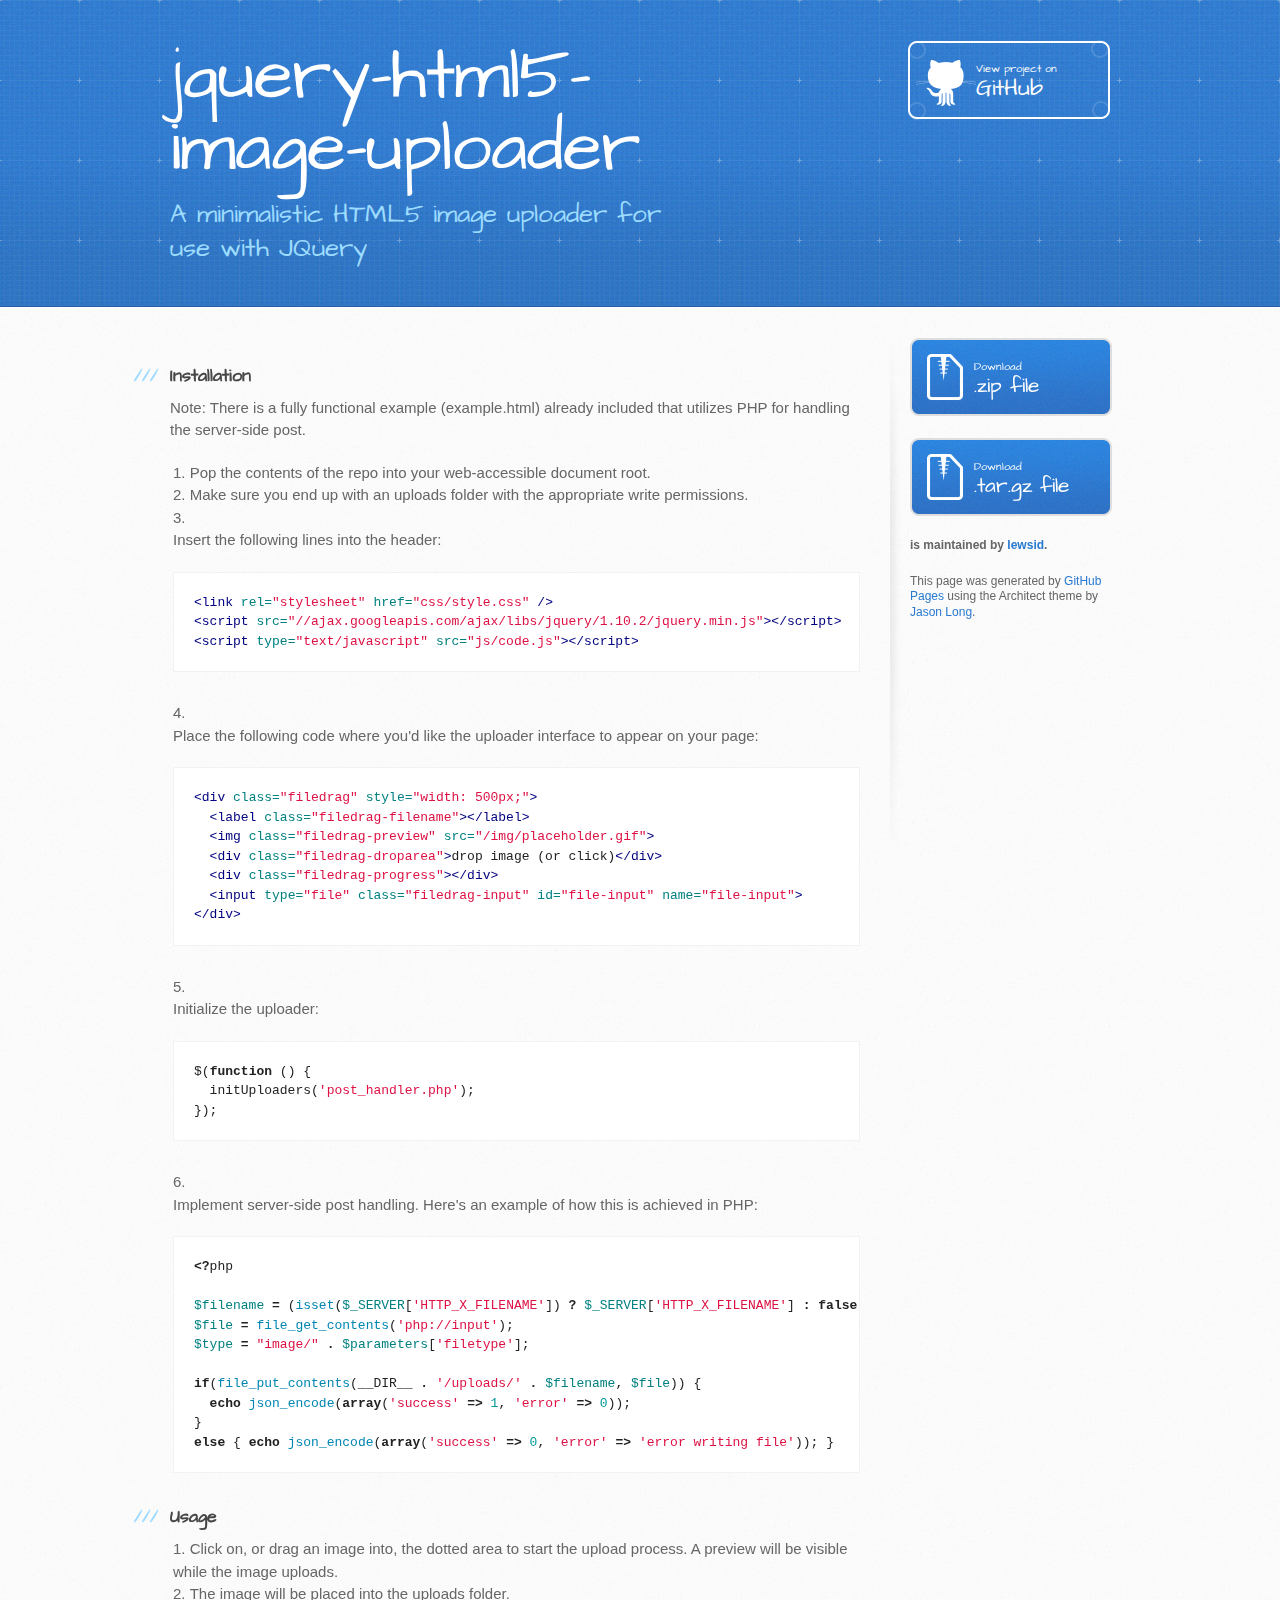
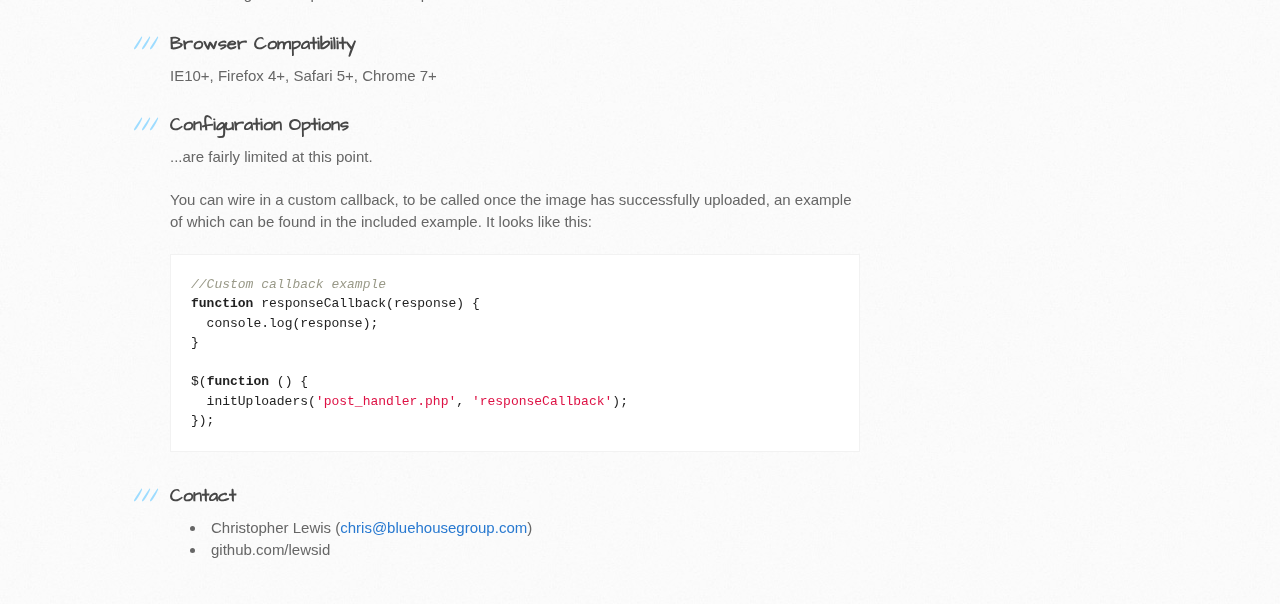
<file: index.html>
<!DOCTYPE html>
<html>
  <head>
    <meta charset='utf-8'>
    <meta http-equiv="X-UA-Compatible" content="chrome=1">
    <meta name="viewport" content="width=device-width, initial-scale=1, maximum-scale=1">
    <link href='https://fonts.googleapis.com/css?family=Architects+Daughter' rel='stylesheet' type='text/css'>
    <link rel="stylesheet" type="text/css" href="stylesheets/stylesheet.css" media="screen" />
    <link rel="stylesheet" type="text/css" href="stylesheets/pygment_trac.css" media="screen" />
    <link rel="stylesheet" type="text/css" href="stylesheets/print.css" media="print" />

    <!--[if lt IE 9]>
    <script src="//html5shiv.googlecode.com/svn/trunk/html5.js"></script>
    <![endif]-->

    <title>jquery-html5-image-uploader by lewsid</title>
  </head>

  <body>
    <header>
      <div class="inner">
        <h1>jquery-html5-image-uploader</h1>
        <h2>A minimalistic HTML5 image uploader for use with JQuery</h2>
        <a href="https://github.com/lewsid/jquery-html5-image-uploader" class="button"><small>View project on</small>GitHub</a>
      </div>
    </header>

    <div id="content-wrapper">
      <div class="inner clearfix">
        <section id="main-content">
          <h3>
<a name="installation" class="anchor" href="#installation"><span class="octicon octicon-link"></span></a>Installation</h3>

<p><strong>Note:</strong> There is a fully functional example (example.html) already included that utilizes PHP for handling the server-side post.</p>

<ol>
<li>Pop the contents of the repo into your web-accessible document root.</li>
<li>Make sure you end up with an <em>uploads</em> folder with the appropriate write permissions.</li>
<li>
<p>Insert the following lines into the header:</p>

<div class="highlight"><pre><span class="nt">&lt;link</span> <span class="na">rel=</span><span class="s">"stylesheet"</span> <span class="na">href=</span><span class="s">"css/style.css"</span> <span class="nt">/&gt;</span>
<span class="nt">&lt;script </span><span class="na">src=</span><span class="s">"//ajax.googleapis.com/ajax/libs/jquery/1.10.2/jquery.min.js"</span><span class="nt">&gt;&lt;/script&gt;</span>
<span class="nt">&lt;script </span><span class="na">type=</span><span class="s">"text/javascript"</span> <span class="na">src=</span><span class="s">"js/code.js"</span><span class="nt">&gt;&lt;/script&gt;</span>
</pre></div>
</li>
<li>
<p>Place the following code where you'd like the uploader interface to appear on your page:</p>

<div class="highlight"><pre><span class="nt">&lt;div</span> <span class="na">class=</span><span class="s">"filedrag"</span> <span class="na">style=</span><span class="s">"width: 500px;"</span><span class="nt">&gt;</span>
  <span class="nt">&lt;label</span> <span class="na">class=</span><span class="s">"filedrag-filename"</span><span class="nt">&gt;&lt;/label&gt;</span>
  <span class="nt">&lt;img</span> <span class="na">class=</span><span class="s">"filedrag-preview"</span> <span class="na">src=</span><span class="s">"/img/placeholder.gif"</span><span class="nt">&gt;</span>
  <span class="nt">&lt;div</span> <span class="na">class=</span><span class="s">"filedrag-droparea"</span><span class="nt">&gt;</span>drop image (or click)<span class="nt">&lt;/div&gt;</span>
  <span class="nt">&lt;div</span> <span class="na">class=</span><span class="s">"filedrag-progress"</span><span class="nt">&gt;&lt;/div&gt;</span>
  <span class="nt">&lt;input</span> <span class="na">type=</span><span class="s">"file"</span> <span class="na">class=</span><span class="s">"filedrag-input"</span> <span class="na">id=</span><span class="s">"file-input"</span> <span class="na">name=</span><span class="s">"file-input"</span><span class="nt">&gt;</span>
<span class="nt">&lt;/div&gt;</span>
</pre></div>
</li>
<li>
<p>Initialize the uploader:</p>

<div class="highlight"><pre><span class="nx">$</span><span class="p">(</span><span class="kd">function</span> <span class="p">()</span> <span class="p">{</span>
  <span class="nx">initUploaders</span><span class="p">(</span><span class="s1">'post_handler.php'</span><span class="p">);</span>
<span class="p">});</span>
</pre></div>
</li>
<li>
<p>Implement server-side post handling. Here's an example of how this is achieved in PHP:</p>

<div class="highlight"><pre><span class="o">&lt;?</span><span class="nx">php</span>

<span class="nv">$filename</span> <span class="o">=</span> <span class="p">(</span><span class="nb">isset</span><span class="p">(</span><span class="nv">$_SERVER</span><span class="p">[</span><span class="s1">'HTTP_X_FILENAME'</span><span class="p">])</span> <span class="o">?</span> <span class="nv">$_SERVER</span><span class="p">[</span><span class="s1">'HTTP_X_FILENAME'</span><span class="p">]</span> <span class="o">:</span> <span class="k">false</span><span class="p">);</span>
<span class="nv">$file</span> <span class="o">=</span> <span class="nb">file_get_contents</span><span class="p">(</span><span class="s1">'php://input'</span><span class="p">);</span>
<span class="nv">$type</span> <span class="o">=</span> <span class="s2">"image/"</span> <span class="o">.</span> <span class="nv">$parameters</span><span class="p">[</span><span class="s1">'filetype'</span><span class="p">];</span>

<span class="k">if</span><span class="p">(</span><span class="nb">file_put_contents</span><span class="p">(</span><span class="nx">__DIR__</span> <span class="o">.</span> <span class="s1">'/uploads/'</span> <span class="o">.</span> <span class="nv">$filename</span><span class="p">,</span> <span class="nv">$file</span><span class="p">))</span> <span class="p">{</span>
  <span class="k">echo</span> <span class="nb">json_encode</span><span class="p">(</span><span class="k">array</span><span class="p">(</span><span class="s1">'success'</span> <span class="o">=&gt;</span> <span class="mi">1</span><span class="p">,</span> <span class="s1">'error'</span> <span class="o">=&gt;</span> <span class="mi">0</span><span class="p">));</span>
<span class="p">}</span>
<span class="k">else</span> <span class="p">{</span> <span class="k">echo</span> <span class="nb">json_encode</span><span class="p">(</span><span class="k">array</span><span class="p">(</span><span class="s1">'success'</span> <span class="o">=&gt;</span> <span class="mi">0</span><span class="p">,</span> <span class="s1">'error'</span> <span class="o">=&gt;</span> <span class="s1">'error writing file'</span><span class="p">));</span> <span class="p">}</span>
</pre></div>
</li>
</ol><h3>
<a name="usage" class="anchor" href="#usage"><span class="octicon octicon-link"></span></a>Usage</h3>

<ol>
<li>Click on, or drag an image into, the dotted area to start the upload process. A preview will be visible while the image uploads.</li>
<li>The image will be placed into the uploads folder.</li>
</ol><h3>
<a name="browser-compatibility" class="anchor" href="#browser-compatibility"><span class="octicon octicon-link"></span></a>Browser Compatibility</h3>

<p>IE10+, Firefox 4+, Safari 5+, Chrome 7+</p>

<h3>
<a name="configuration-options" class="anchor" href="#configuration-options"><span class="octicon octicon-link"></span></a>Configuration Options</h3>

<p><em>...are fairly limited at this point.</em></p>

<p>You can wire in a custom callback, to be called once the image has successfully uploaded, an example of which can be found in the included example. It looks like this:</p>

<div class="highlight"><pre><span class="c1">//Custom callback example</span>
<span class="kd">function</span> <span class="nx">responseCallback</span><span class="p">(</span><span class="nx">response</span><span class="p">)</span> <span class="p">{</span>
  <span class="nx">console</span><span class="p">.</span><span class="nx">log</span><span class="p">(</span><span class="nx">response</span><span class="p">);</span>
<span class="p">}</span>

<span class="nx">$</span><span class="p">(</span><span class="kd">function</span> <span class="p">()</span> <span class="p">{</span>
  <span class="nx">initUploaders</span><span class="p">(</span><span class="s1">'post_handler.php'</span><span class="p">,</span> <span class="s1">'responseCallback'</span><span class="p">);</span>
<span class="p">});</span>
</pre></div>

<h3>
<a name="contact" class="anchor" href="#contact"><span class="octicon octicon-link"></span></a>Contact</h3>

<ul>
<li>Christopher Lewis (<a href="mailto:chris@bluehousegroup.com">chris@bluehousegroup.com</a>)</li>
<li>github.com/lewsid</li>
</ul>
        </section>

        <aside id="sidebar">
          <a href="https://github.com/lewsid/jquery-html5-image-uploader/zipball/master" class="button">
            <small>Download</small>
            .zip file
          </a>
          <a href="https://github.com/lewsid/jquery-html5-image-uploader/tarball/master" class="button">
            <small>Download</small>
            .tar.gz file
          </a>

          <p class="repo-owner"><a href="https://github.com/lewsid/jquery-html5-image-uploader"></a> is maintained by <a href="https://github.com/lewsid">lewsid</a>.</p>

          <p>This page was generated by <a href="pages.github.com">GitHub Pages</a> using the Architect theme by <a href="https://twitter.com/jasonlong">Jason Long</a>.</p>
        </aside>
      </div>
    </div>

  
  </body>
</html>
</file>
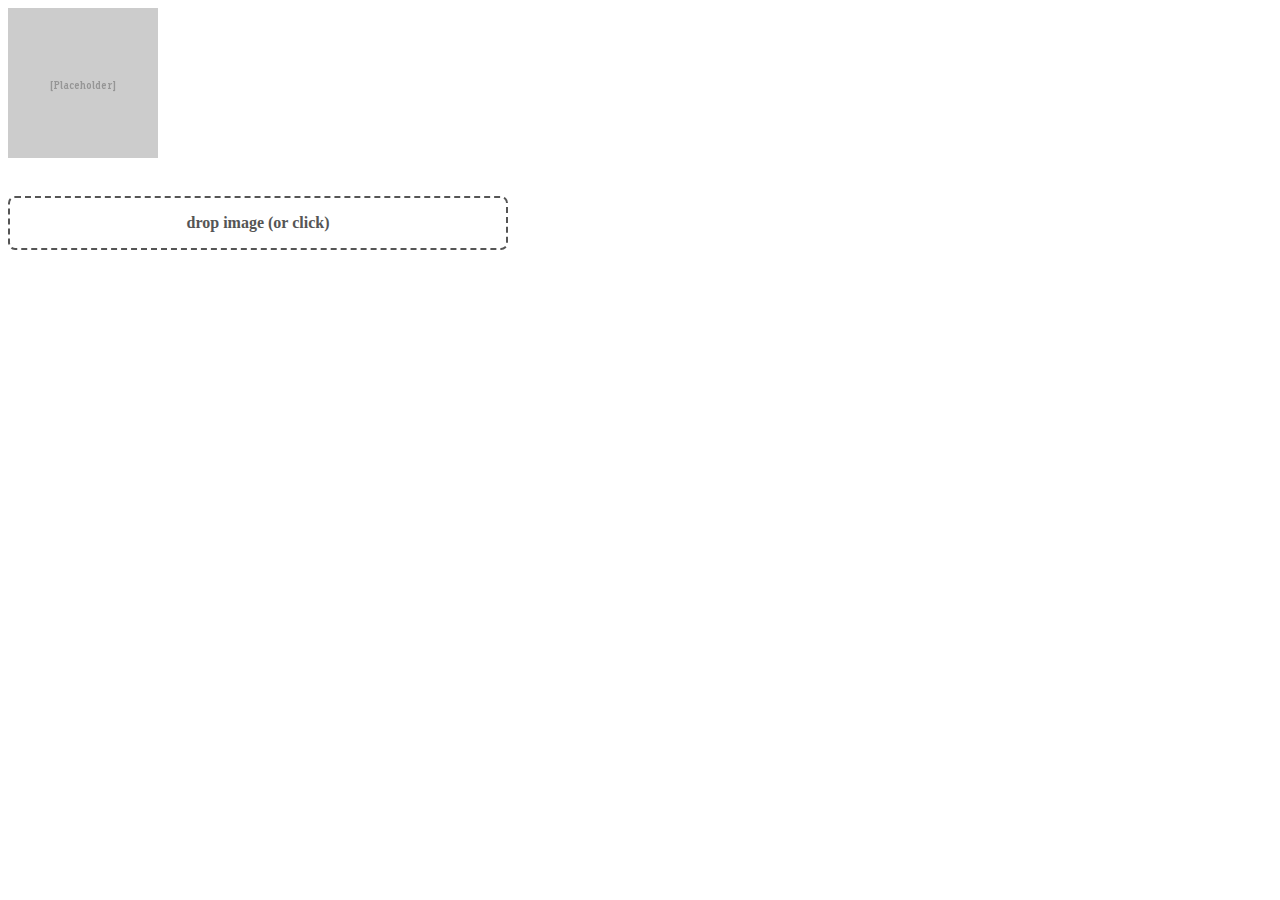
<file: example.html>
<!DOCTYPE html>
<html>
<head>
	<link rel="stylesheet" href="css/style.css" />
	<script src="//ajax.googleapis.com/ajax/libs/jquery/1.10.2/jquery.min.js"></script>
	<script type="text/javascript" src="js/code.js"></script>
</head>
<body>
	<div class="filedrag" style="width: 500px;">
		<label class="filedrag-filename"></label>
		<img class="filedrag-preview" src="/img/placeholder.gif">
		<div>&nbsp;</div>
		<div class="filedrag-droparea">drop image (or click)</div>
		<div class="filedrag-progress"></div>
		<input type="file" class="filedrag-input" id="file-input" name="file-input">
	</div> 
	<script type="text/javascript">
	//Custom callback example
	function responseCallback(response) {
		console.log(response);
	}

	$(function () {
		initUploaders('post_handler.php', 'responseCallback');
	});
	</script>
</body>
</html>
</file>
<file: stylesheets/pygment_trac.css>
.highlight  { background: #ffffff; }
.highlight .c { color: #999988; font-style: italic } /* Comment */
.highlight .err { color: #a61717; background-color: #e3d2d2 } /* Error */
.highlight .k { font-weight: bold } /* Keyword */
.highlight .o { font-weight: bold } /* Operator */
.highlight .cm { color: #999988; font-style: italic } /* Comment.Multiline */
.highlight .cp { color: #999999; font-weight: bold } /* Comment.Preproc */
.highlight .c1 { color: #999988; font-style: italic } /* Comment.Single */
.highlight .cs { color: #999999; font-weight: bold; font-style: italic } /* Comment.Special */
.highlight .gd { color: #000000; background-color: #ffdddd } /* Generic.Deleted */
.highlight .gd .x { color: #000000; background-color: #ffaaaa } /* Generic.Deleted.Specific */
.highlight .ge { font-style: italic } /* Generic.Emph */
.highlight .gr { color: #aa0000 } /* Generic.Error */
.highlight .gh { color: #999999 } /* Generic.Heading */
.highlight .gi { color: #000000; background-color: #ddffdd } /* Generic.Inserted */
.highlight .gi .x { color: #000000; background-color: #aaffaa } /* Generic.Inserted.Specific */
.highlight .go { color: #888888 } /* Generic.Output */
.highlight .gp { color: #555555 } /* Generic.Prompt */
.highlight .gs { font-weight: bold } /* Generic.Strong */
.highlight .gu { color: #800080; font-weight: bold; } /* Generic.Subheading */
.highlight .gt { color: #aa0000 } /* Generic.Traceback */
.highlight .kc { font-weight: bold } /* Keyword.Constant */
.highlight .kd { font-weight: bold } /* Keyword.Declaration */
.highlight .kn { font-weight: bold } /* Keyword.Namespace */
.highlight .kp { font-weight: bold } /* Keyword.Pseudo */
.highlight .kr { font-weight: bold } /* Keyword.Reserved */
.highlight .kt { color: #445588; font-weight: bold } /* Keyword.Type */
.highlight .m { color: #009999 } /* Literal.Number */
.highlight .s { color: #d14 } /* Literal.String */
.highlight .na { color: #008080 } /* Name.Attribute */
.highlight .nb { color: #0086B3 } /* Name.Builtin */
.highlight .nc { color: #445588; font-weight: bold } /* Name.Class */
.highlight .no { color: #008080 } /* Name.Constant */
.highlight .ni { color: #800080 } /* Name.Entity */
.highlight .ne { color: #990000; font-weight: bold } /* Name.Exception */
.highlight .nf { color: #990000; font-weight: bold } /* Name.Function */
.highlight .nn { color: #555555 } /* Name.Namespace */
.highlight .nt { color: #000080 } /* Name.Tag */
.highlight .nv { color: #008080 } /* Name.Variable */
.highlight .ow { font-weight: bold } /* Operator.Word */
.highlight .w { color: #bbbbbb } /* Text.Whitespace */
.highlight .mf { color: #009999 } /* Literal.Number.Float */
.highlight .mh { color: #009999 } /* Literal.Number.Hex */
.highlight .mi { color: #009999 } /* Literal.Number.Integer */
.highlight .mo { color: #009999 } /* Literal.Number.Oct */
.highlight .sb { color: #d14 } /* Literal.String.Backtick */
.highlight .sc { color: #d14 } /* Literal.String.Char */
.highlight .sd { color: #d14 } /* Literal.String.Doc */
.highlight .s2 { color: #d14 } /* Literal.String.Double */
.highlight .se { color: #d14 } /* Literal.String.Escape */
.highlight .sh { color: #d14 } /* Literal.String.Heredoc */
.highlight .si { color: #d14 } /* Literal.String.Interpol */
.highlight .sx { color: #d14 } /* Literal.String.Other */
.highlight .sr { color: #009926 } /* Literal.String.Regex */
.highlight .s1 { color: #d14 } /* Literal.String.Single */
.highlight .ss { color: #990073 } /* Literal.String.Symbol */
.highlight .bp { color: #999999 } /* Name.Builtin.Pseudo */
.highlight .vc { color: #008080 } /* Name.Variable.Class */
.highlight .vg { color: #008080 } /* Name.Variable.Global */
.highlight .vi { color: #008080 } /* Name.Variable.Instance */
.highlight .il { color: #009999 } /* Literal.Number.Integer.Long */

.type-csharp .highlight .k { color: #0000FF }
.type-csharp .highlight .kt { color: #0000FF }
.type-csharp .highlight .nf { color: #000000; font-weight: normal }
.type-csharp .highlight .nc { color: #2B91AF }
.type-csharp .highlight .nn { color: #000000 }
.type-csharp .highlight .s { color: #A31515 }
.type-csharp .highlight .sc { color: #A31515 }
</file>
<file: stylesheets/print.css>
html, body, div, span, applet, object, iframe,
h1, h2, h3, h4, h5, h6, p, blockquote, pre,
a, abbr, acronym, address, big, cite, code,
del, dfn, em, img, ins, kbd, q, s, samp,
small, strike, strong, sub, sup, tt, var,
b, u, i, center,
dl, dt, dd, ol, ul, li,
fieldset, form, label, legend,
table, caption, tbody, tfoot, thead, tr, th, td,
article, aside, canvas, details, embed, 
figure, figcaption, footer, header, hgroup, 
menu, nav, output, ruby, section, summary,
time, mark, audio, video {
  margin: 0;
  padding: 0;
  border: 0;
  font-size: 100%;
  font: inherit;
  vertical-align: baseline;
}
/* HTML5 display-role reset for older browsers */
article, aside, details, figcaption, figure, 
footer, header, hgroup, menu, nav, section {
  display: block;
}
body {
  line-height: 1;
}
ol, ul {
  list-style: none;
}
blockquote, q {
  quotes: none;
}
blockquote:before, blockquote:after,
q:before, q:after {
  content: '';
  content: none;
}
table {
  border-collapse: collapse;
  border-spacing: 0;
}
body {
  font-size: 13px;
  line-height: 1.5; 
  font-family: 'Helvetica Neue', Helvetica, Arial, serif;
  color: #000;
}

a {
  color: #d5000d;
  font-weight: bold;
}

header {
  padding-top: 35px;
  padding-bottom: 10px;
}

header h1 {
  font-weight: bold;
  letter-spacing: -1px;
  font-size: 48px;
  color: #303030;
  line-height: 1.2;
}

header h2 {
  letter-spacing: -1px;
  font-size: 24px;
  color: #aaa;
  font-weight: normal;
  line-height: 1.3;
}
#downloads {
  display: none;
}
#main_content {
  padding-top: 20px;
}

code, pre {
  font-family: Monaco, "Bitstream Vera Sans Mono", "Lucida Console", Terminal;
  color: #222;
  margin-bottom: 30px;
  font-size: 12px;
}

code {
  padding: 0 3px;
}

pre {
  border: solid 1px #ddd;
  padding: 20px;
  overflow: auto;
}
pre code {
  padding: 0;
}

ul, ol, dl {
  margin-bottom: 20px;
}


/* COMMON STYLES */

table {
  width: 100%;
  border: 1px solid #ebebeb;
}

th {
  font-weight: 500;
}

td {
  border: 1px solid #ebebeb;
  text-align: center; 
  font-weight: 300;
}

form {
  background: #f2f2f2;
  padding: 20px;
  
}


/* GENERAL ELEMENT TYPE STYLES */

h1 {
  font-size: 2.8em;
} 

h2 {
  font-size: 22px;
  font-weight: bold;
  color: #303030;
  margin-bottom: 8px;
} 

h3 {
  color: #d5000d;
  font-size: 18px;
  font-weight: bold;
  margin-bottom: 8px;
} 
 
h4 {
  font-size: 16px;
  color: #303030;
  font-weight: bold;
} 

h5 {
  font-size: 1em;
  color: #303030;
} 

h6 {
  font-size: .8em;
  color: #303030;
} 

p {
  font-weight: 300;
  margin-bottom: 20px;
}
 
a {
  text-decoration: none;
}

p a {
  font-weight: 400;
}

blockquote {
  font-size: 1.6em;
  border-left: 10px solid #e9e9e9;
  margin-bottom: 20px;
  padding: 0 0 0 30px;
}

ul li {
  list-style: disc inside;
  padding-left: 20px;
}

ol li {
  list-style: decimal inside;
  padding-left: 3px;
}

dl dd {
  font-style: italic;
  font-weight: 100;
}

footer {
  margin-top: 40px;
  padding-top: 20px;
  padding-bottom: 30px;
  font-size: 13px;
  color: #aaa;
}

footer a {
  color: #666;
}

/* MISC */
.clearfix:after {
  clear: both;
  content: '.';
  display: block;
  visibility: hidden;
  height: 0;
}

.clearfix {display: inline-block;}
* html .clearfix {height: 1%;}
.clearfix {display: block;}
</file>
<file: css/style.css>
.filedrag-droparea
{
	display: none;
	font-weight: bold;
	text-align: center;
	padding: 1em 0;
	margin: 1em 0;
	color: #555;
	border: 2px dashed #555;
	border-radius: 7px;
	cursor: default;
}

.filedrag-droparea.hover
{
	color: #f00;
	border-color: #f00;
	border-style: solid;
	box-shadow: inset 0 3px 4px #888;
}

.filedrag-preview
{
	max-width: 100%;
}

.filedrag-progress p
{
	display: block;
	width: 240px;
	padding: 2px 5px;
	margin: 2px 0;
	border: 1px inset #446;
	border-radius: 5px;
	background: #eee url("../img/progress.png") 100% 0 repeat-y;
}

.filedrag-progress p.success
{
	background: #0c0 none 0 0 no-repeat;
}

.filedrag-progress p.failed
{
	background: #c00 none 0 0 no-repeat;
}
</file>
<file: stylesheets/stylesheet.css>
/* http://meyerweb.com/eric/tools/css/reset/ 
   v2.0 | 20110126
   License: none (public domain)
*/
html, body, div, span, applet, object, iframe,
h1, h2, h3, h4, h5, h6, p, blockquote, pre,
a, abbr, acronym, address, big, cite, code,
del, dfn, em, img, ins, kbd, q, s, samp,
small, strike, strong, sub, sup, tt, var,
b, u, i, center,
dl, dt, dd, ol, ul, li,
fieldset, form, label, legend,
table, caption, tbody, tfoot, thead, tr, th, td,
article, aside, canvas, details, embed, 
figure, figcaption, footer, header, hgroup, 
menu, nav, output, ruby, section, summary,
time, mark, audio, video {
	margin: 0;
	padding: 0;
	border: 0;
	font-size: 100%;
	font: inherit;
	vertical-align: baseline;
}
/* HTML5 display-role reset for older browsers */
article, aside, details, figcaption, figure, 
footer, header, hgroup, menu, nav, section {
	display: block;
}
body {
	line-height: 1;
}
ol, ul {
	list-style: none;
}
blockquote, q {
	quotes: none;
}
blockquote:before, blockquote:after,
q:before, q:after {
	content: '';
	content: none;
}
table {
	border-collapse: collapse;
	border-spacing: 0;
}

/* LAYOUT STYLES */
body {
  font-size: 15px;
  line-height: 1.5; 
  background: #fafafa url(../images/body-bg.jpg) 0 0 repeat;
  font-family: 'Helvetica Neue', Helvetica, Arial, serif;
  font-weight: 400;
  color: #666;
}

a {
  color: #2879d0;
}
a:hover {
  color: #2268b2;
}

header {
  padding-top: 40px;
  padding-bottom: 40px;
  font-family: 'Architects Daughter', 'Helvetica Neue', Helvetica, Arial, serif; 
  background: #2e7bcf url(../images/header-bg.jpg) 0 0 repeat-x;
  border-bottom: solid 1px #275da1;
}

header h1 {
  letter-spacing: -1px;
  font-size: 72px;
  color: #fff;
  line-height: 1;
  margin-bottom: 0.2em;
  width: 540px;
}

header h2 {
  font-size: 26px;
  color: #9ddcff;
  font-weight: normal;
  line-height: 1.3;
  width: 540px;
  letter-spacing: 0;
}

.inner {
  position: relative;
  width: 940px;
  margin: 0 auto;
}

#content-wrapper {
  border-top: solid 1px #fff;
  padding-top: 30px;
}

#main-content {
  width: 690px;
  float: left;
}

#main-content img {
  max-width: 100%;
}

aside#sidebar {
  width: 200px;
  padding-left: 20px;
  min-height: 504px;
  float: right;
  background: transparent url(../images/sidebar-bg.jpg) 0 0 no-repeat;
  font-size: 12px;
  line-height: 1.3;
}

aside#sidebar p.repo-owner,
aside#sidebar p.repo-owner a {
  font-weight: bold;
}

#downloads {
  margin-bottom: 40px;
}

a.button {
  width: 134px;
  height: 58px;
  line-height: 1.2;
  font-size: 23px;
  color: #fff;
  padding-left: 68px;
  padding-top: 22px;
  font-family: 'Architects Daughter', 'Helvetica Neue', Helvetica, Arial, serif; 
}
a.button small {
  display: block;
  font-size: 11px;
}
header a.button {
  position: absolute;
  right: 0;
  top: 0;
  background: transparent url(../images/github-button.png) 0 0 no-repeat;
}
aside a.button {
  width: 138px;
  padding-left: 64px;
  display: block;
  background: transparent url(../images/download-button.png) 0 0 no-repeat;
  margin-bottom: 20px;
  font-size: 21px;
}

code, pre {
  font-family: Monaco, "Bitstream Vera Sans Mono", "Lucida Console", Terminal, monospace;
  color: #222;
  margin-bottom: 30px;
  font-size: 13px;
}

code {
  background-color: #f2f8fc;
  border: solid 1px #dbe7f3;
  padding: 0 3px;
}

pre {
  padding: 20px;
  background: #fff;
  text-shadow: none;
  overflow: auto;
  border: solid 1px #f2f2f2;
}
pre code {
  color: #2879d0;
  background-color: #fff;
  border: none;
  padding: 0;
}

ul, ol, dl {
  margin-bottom: 20px;
}


/* COMMON STYLES */

hr {
  height: 1px;
  line-height: 1px;
  margin-top: 1em;
  padding-bottom: 1em;
  border: none;
  background: transparent url('../images/hr.png') 0 0 no-repeat;
}

table {
  width: 100%;
  border: 1px solid #ebebeb;
}

th {
  font-weight: 500;
}

td {
  border: 1px solid #ebebeb;
  text-align: center; 
  font-weight: 300;
}

form {
  background: #f2f2f2;
  padding: 20px;
  
}


/* GENERAL ELEMENT TYPE STYLES */

#main-content h1 {
  font-family: 'Architects Daughter', 'Helvetica Neue', Helvetica, Arial, serif; 
  font-size: 2.8em;
  letter-spacing: -1px;
  color: #474747;
} 

#main-content h1:before {
  content: "/";
  color: #9ddcff;
  padding-right: 0.3em;
  margin-left: -0.9em;
}

#main-content h2 {
  font-family: 'Architects Daughter', 'Helvetica Neue', Helvetica, Arial, serif; 
  font-size: 22px;
  font-weight: bold;
  margin-bottom: 8px;
  color: #474747;
} 
#main-content h2:before {
  content: "//";
  color: #9ddcff;
  padding-right: 0.3em;
  margin-left: -1.5em;
}

#main-content h3 {
  font-family: 'Architects Daughter', 'Helvetica Neue', Helvetica, Arial, serif; 
  font-size: 18px;
  font-weight: bold;
  margin-top: 24px;
  margin-bottom: 8px;
  color: #474747;
} 
 
#main-content h3:before {
  content: "///";
  color: #9ddcff;
  padding-right: 0.3em;
  margin-left: -2em;
}

#main-content h4 {
  font-family: 'Architects Daughter', 'Helvetica Neue', Helvetica, Arial, serif; 
  font-size: 15px;
  font-weight: bold;
  color: #474747;
} 

h4:before {
  content: "////";
  color: #9ddcff;
  padding-right: 0.3em;
  margin-left: -2.8em;
}

#main-content h5 {
  font-family: 'Architects Daughter', 'Helvetica Neue', Helvetica, Arial, serif; 
  font-size: 14px;
  color: #474747;
} 
h5:before {
  content: "/////";
  color: #9ddcff;
  padding-right: 0.3em;
  margin-left: -3.2em;
}

#main-content h6 {
  font-family: 'Architects Daughter', 'Helvetica Neue', Helvetica, Arial, serif; 
  font-size: .8em;
  color: #474747;
} 
h6:before {
  content: "//////";
  color: #9ddcff;
  padding-right: 0.3em;
  margin-left: -3.7em;
}

p {
  margin-bottom: 20px;
}
 
a {
  text-decoration: none;
}

p a {
  font-weight: 400;
}

blockquote {
  font-size: 1.6em;
  border-left: 10px solid #e9e9e9;
  margin-bottom: 20px;
  padding: 0 0 0 30px;
}

ul li {
  list-style: disc inside;
  padding-left: 20px;
}

ol li {
  list-style: decimal inside;
  padding-left: 3px;
}

dl dd {
  font-style: italic;
  font-weight: 100;
}

footer {
  background: transparent url('../images/hr.png') 0 0 no-repeat;
  margin-top: 40px;
  padding-top: 20px;
  padding-bottom: 30px;
  font-size: 13px;
  color: #aaa;
}

footer a {
  color: #666;
}
footer a:hover {
  color: #444;
}

/* MISC */
.clearfix:after {
  clear: both;
  content: '.';
  display: block;
  visibility: hidden;
  height: 0;
}

.clearfix {display: inline-block;}
* html .clearfix {height: 1%;}
.clearfix {display: block;}

/* #Media Queries
================================================== */

/* Smaller than standard 960 (devices and browsers) */
@media only screen and (max-width: 959px) {}

/* Tablet Portrait size to standard 960 (devices and browsers) */
@media only screen and (min-width: 768px) and (max-width: 959px) {
  .inner {
    width: 740px;
  }
  header h1, header h2 {
    width: 340px;
  }
  header h1 {
    font-size: 60px;
  }
  header h2 {
    font-size: 30px;
  }
  #main-content {
    width: 490px;
  }
  #main-content h1:before,
  #main-content h2:before,
  #main-content h3:before,
  #main-content h4:before,
  #main-content h5:before,
  #main-content h6:before {
    content: none;
    padding-right: 0;
    margin-left: 0;
  }
}

/* All Mobile Sizes (devices and browser) */
@media only screen and (max-width: 767px) {
  .inner {
    width: 93%;
  }
  header {
    padding: 20px 0;
  }
  header .inner {
    position: relative;
  }
  header h1, header h2 {
    width: 100%;
  }
  header h1 {
    font-size: 48px;
  }
  header h2 {
    font-size: 24px;
  }
  header a.button {
    background-image: none;
    width: auto;
    height: auto;
    display: inline-block;
    margin-top: 15px;
    padding: 5px 10px;
    position: relative;
    text-align: center;
    font-size: 13px;
    line-height: 1;
    background-color: #9ddcff;
    color: #2879d0;
    -moz-border-radius: 5px;
    -webkit-border-radius: 5px;                     
    border-radius: 5px;    
  }
  header a.button small {
    font-size: 13px;
    display: inline;
  }
  #main-content,
  aside#sidebar {
    float: none;
    width: 100% ! important;
  }
  aside#sidebar {
    background-image: none;
    margin-top: 20px;
    border-top: solid 1px #ddd;
    padding: 20px 0;
    min-height: 0;
  }
  aside#sidebar a.button {
    display: none;
  }
  #main-content h1:before,
  #main-content h2:before,
  #main-content h3:before,
  #main-content h4:before,
  #main-content h5:before,
  #main-content h6:before {
    content: none;
    padding-right: 0;
    margin-left: 0;
  }
}

/* Mobile Landscape Size to Tablet Portrait (devices and browsers) */
@media only screen and (min-width: 480px) and (max-width: 767px) {}

/* Mobile Portrait Size to Mobile Landscape Size (devices and browsers) */
@media only screen and (max-width: 479px) {}
</file>
